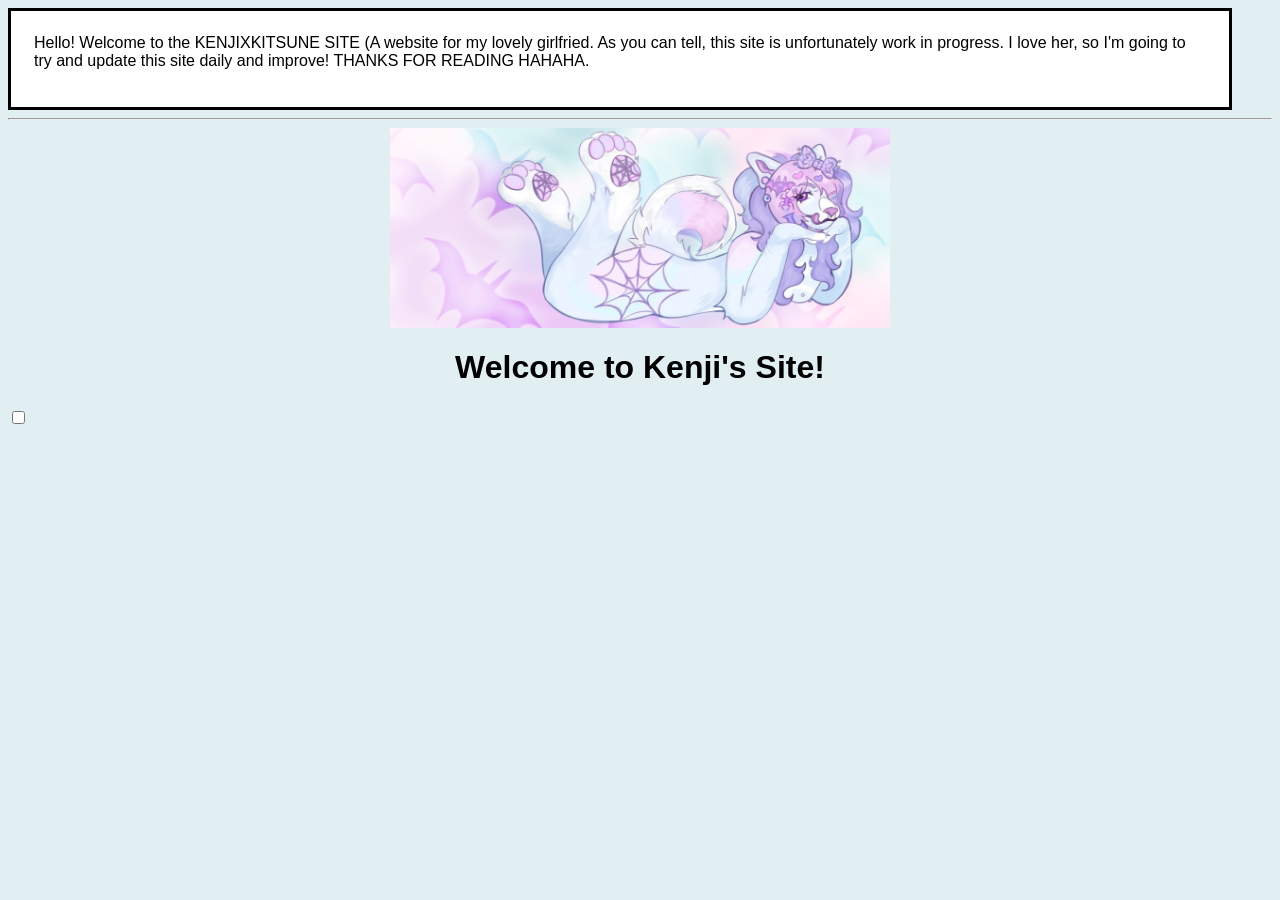
<file: index.html>
<html>
<body>
  <link rel="stylesheet" href="styles.css">
  
  <div class="containerz">Hello! Welcome to the KENJIXKITSUNE SITE (A website for my lovely girlfried. As you can tell, this site is unfortunately work in progress. I love her, so I'm going to try and update this site daily and improve! THANKS FOR READING HAHAHA.</div>
  
  <title>Kenji Kitsune</title>
  <hr>
  <img class="moveherassinthemiddle" src="KitsuneImages/Kenji.png" alt="My Wife and her beautiful lumptious fatass" width="500" height="200">
  
  <h1 class="maintitle">Welcome to Kenji's Site!</h1>
     <input class="kenjisbox1" type="checkbox" value="yes">
</body>
</html>
</file>
<file: styles.css>
.maintitle {text-align: center}

.maintitle {
  font-family: 'Arial', sans-serif;}

.moveherassinthemiddle {
  display: block;
  margin-left: auto;
  margin-right: auto;
  
}

html {
background-color: #e1eef2;
}

.containerz {
 width: 1172px;
 height: 50px;
 border: solid;
 padding: 23px;
 position: static;
 overflow-word: work-break;
 background-color: white;
 font-family: 'Arial', sans-serif;}
}

<--! Girlfriend wanted her ass to be in the center, wtf why dis so hard-->
</file>
